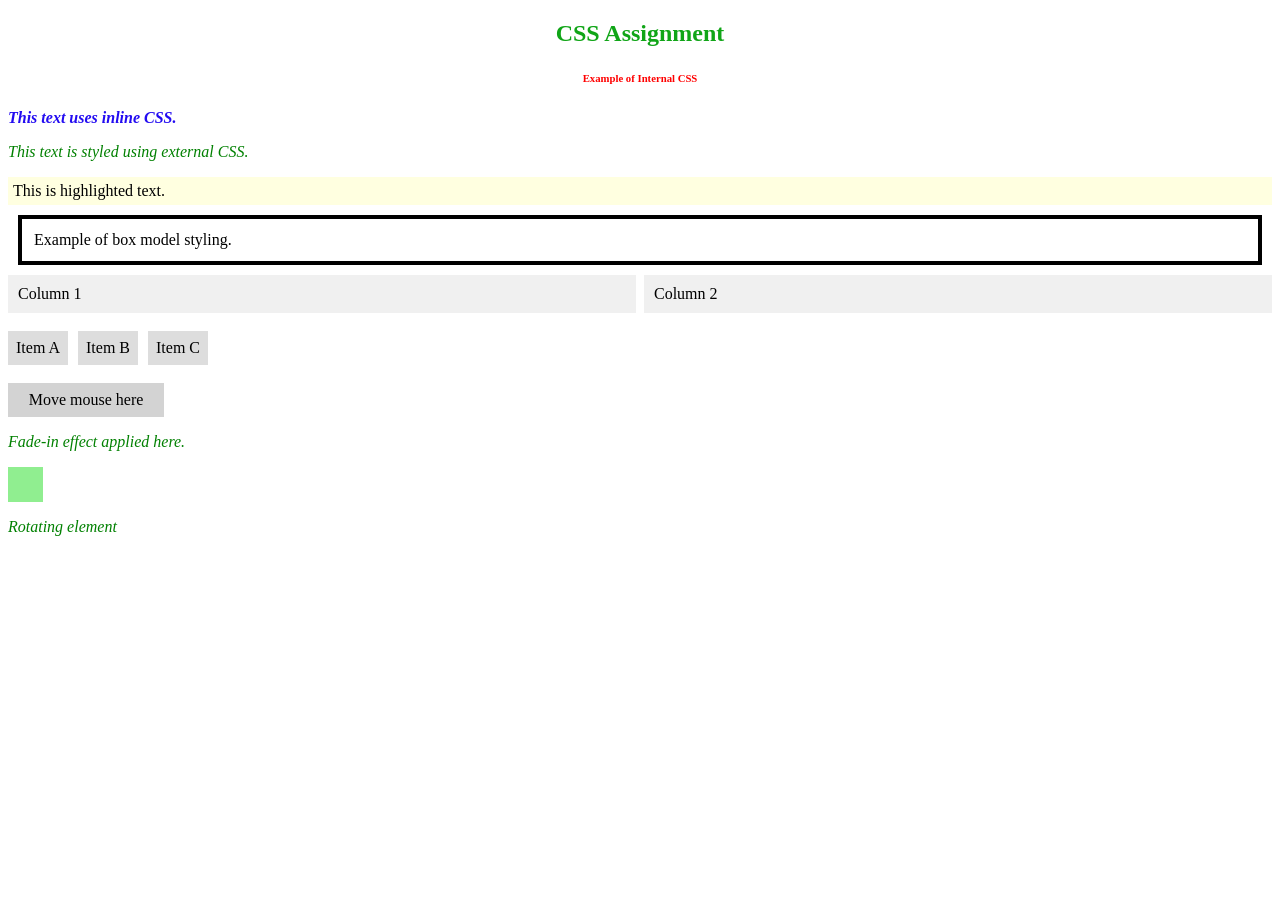
<file: index.html>
<!DOCTYPE html>
<html>
<head>
    <title>CSS Practical Assignment</title>
    <style>
        /* Internal CSS for H6 */
        h6 {
            text-align: center;
            color: red;
        }
    </style>
</head>

<body>

    <h2 id="main-title" style="text-align: center;">
        CSS Assignment
    </h2>

    <h6>Example of Internal CSS</h6>

    <!-- Inline CSS -->
    <p style="color: rgb(35, 12, 241); font-weight: bold;">
        This text uses inline CSS.
    </p>

    <!-- External CSS -->
    <p>
        This text is styled using external CSS.
    </p>

    <!-- Class -->
    <div class="Highlight">
        This is highlighted text.
    </div>

    <!-- Box Model -->
    <div class="box-model">
        Example of box model styling.
    </div>

    <!-- Grid -->
    <div class="grid">
        <div>Column 1</div>
        <div>Column 2</div>
    </div>

    <br>

    <!-- Flexbox -->
    <div class="flex">
        <div>Item A</div>
        <div>Item B</div>
        <div>Item C</div>
    </div>

    <br>

    <!-- Hover -->
    <div class="hover">
        Move mouse here
    </div>

    <!-- Fade -->
    <div class="fade">
        <p>Fade-in effect applied here.</p>
    </div>

    <!-- Rotate -->
    <div class="spinner"></div>
    <p>Rotating element</p>
    <link rel="stylesheet" href="style.css">
</body>
</html>
</file>
<file: style.css>
/* Paragraph styling */
p {
    color: green;
    font-style: italic;
}

/* Class and ID */
.Highlight {
    background-color: lightyellow;
    padding: 5px;
}

#main-title {
    color: rgb(16, 165, 23);
    font-weight: bold;
}

/* Box Model */
.box-model {
    padding: 12px;
    border: 4px solid black;
    margin: 10px;
}

/* Grid Layout */
.grid {
    display: grid;
    grid-template-columns: auto auto;
    gap: 8px;
}

.grid div {
    background-color: #f0f0f0;
    padding: 10px;
}

/* Flexbox */
.flex {
    display: flex;
    gap: 10px;
}

.flex div {
    background-color: #ddd;
    padding: 8px;
}

/* Hover Effect */
.hover {
    width: 140px;
    padding: 8px;
    background-color: lightgray;
    text-align: center;
}

.hover:hover {
    background-color: rgb(45, 57, 43);
}

/* Fade Animation */
@keyframes fadeEffect {
    from { opacity: 0; }
    to { opacity: 1; }
}

.fade {
    animation: fadeEffect 2s;
}

/* Rotate Animation */
@keyframes spin {
    from { transform: rotate(0deg); }
    to { transform: rotate(360deg); }
}

.spinner {
    width: 35px;
    height: 35px;
    background-color: lightgreen;
    animation: spin 1.5s linear infinite;
}
</file>
